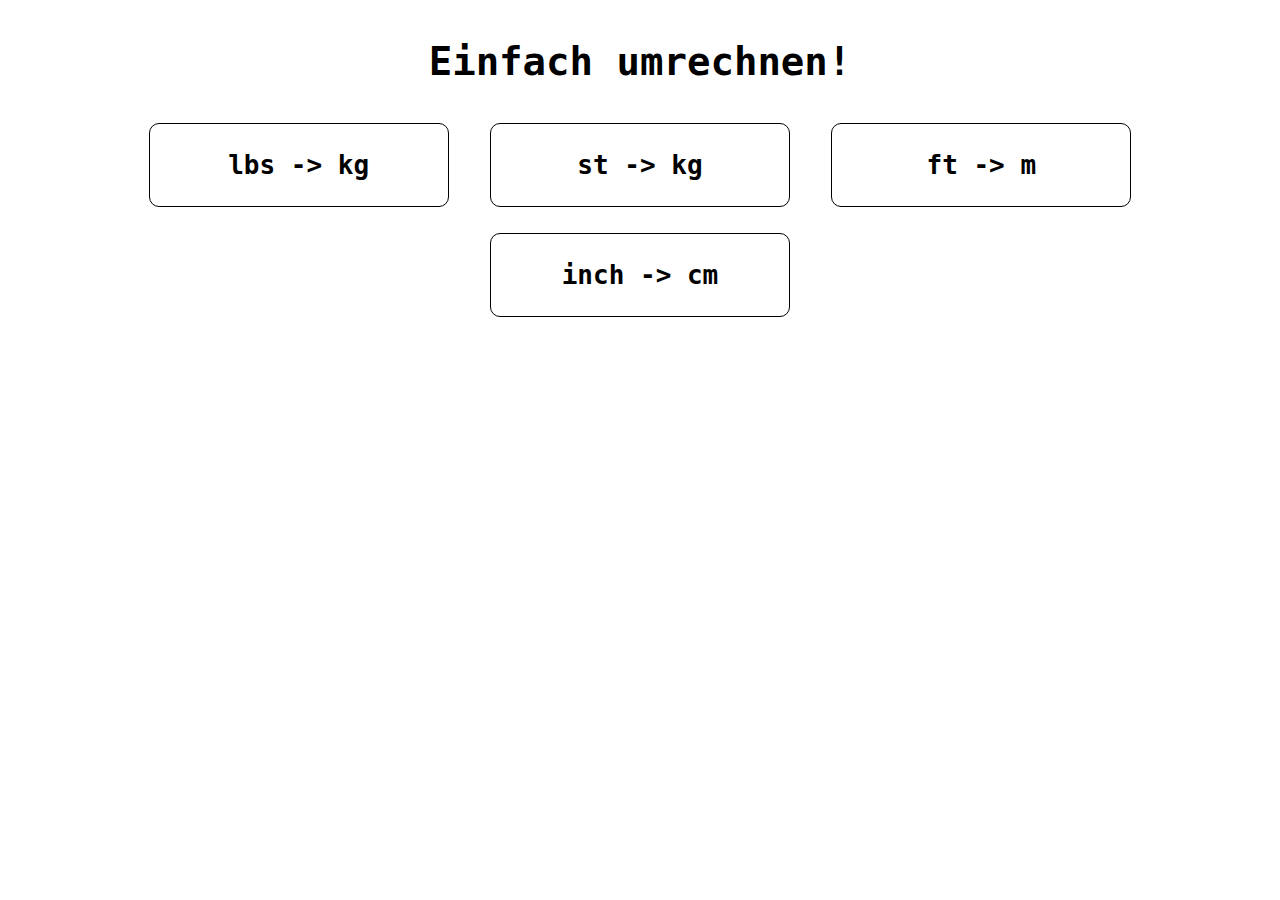
<file: home.html>
<!DOCTYPE html>
<html lang="de" dir="ltr">

<head>
  <meta charset="utf-8">
  <link rel="stylesheet" href="index.css">
  <title>Startseite - Rechnerübersicht</title>
</head>

<body>
  <h1 class="main-heading">Einfach umrechnen!</h1>

  <section class="calculators-container">

    <a href="lbs-kg.html" class="start-item">lbs -> kg</a>
    <a href="st-kg.html" class="start-item">st -> kg</a>
    <a class="start-item">ft -> m</a>
    <a class="start-item">inch -> cm</a>

  </section>
</body>

</html>
</file>
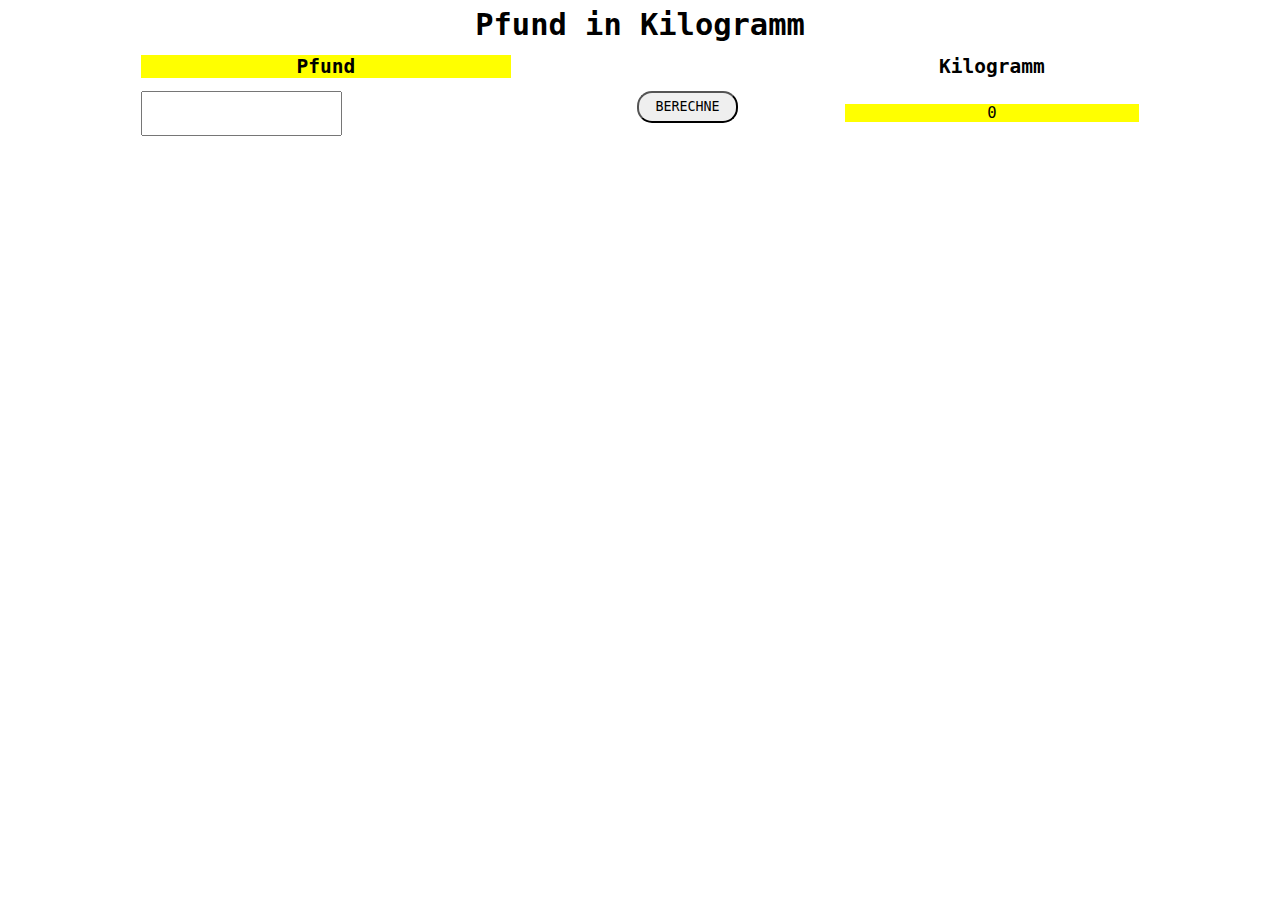
<file: lbs-kg.html>
<!DOCTYPE html>
<html lang="de" dir="ltr">

<head>
  <meta charset="utf-8">
  <link rel="stylesheet" href="index.css">
  <title>Pfund in Kilogramm umwandeln</title>
</head>

<body>

  <section class="container">
    <div class="calcHeadings">
      <h3>Pfund in Kilogramm</h3>
    </div>

    <div class="inputHeading">
      <h2>Pfund</h2>
    </div>
    <div class="inputField"><input type="number" id="pounds"></div>

    <div class="btn"><button id="btn">Berechne</button></div>

    <div class="outputHeading">
      <h2>Kilogramm</h2>
    </div>
    <div class="result">
      <p id="result">0</p>
    </div>
  </section>

  <script src="calc.js"></script>

</body>

</html>
</file>
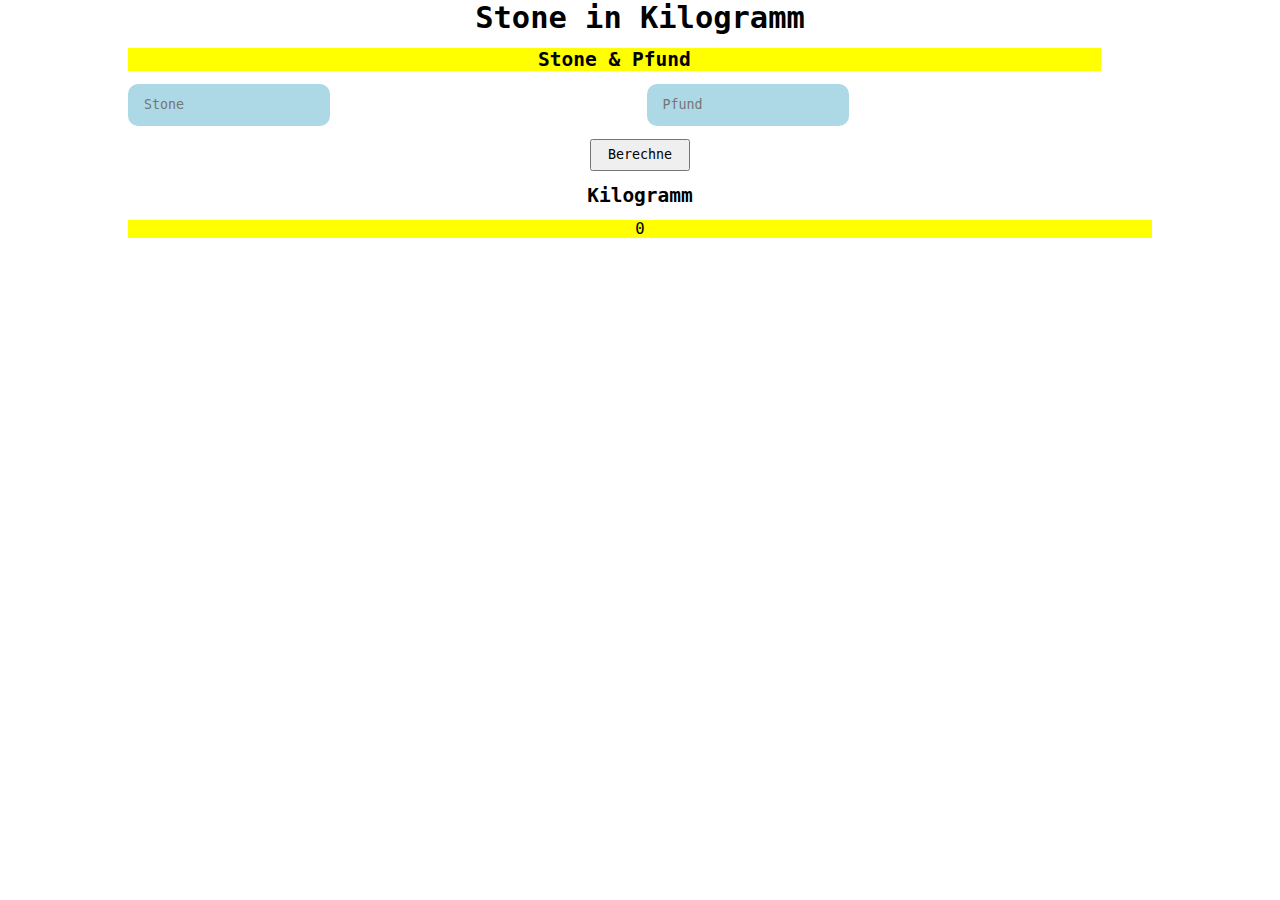
<file: st-kg.html>
<!DOCTYPE html>
<html lang="de" dir="ltr">
  <head>
    <meta charset="utf-8">
    <link rel="stylesheet" href="index.css">
    <title>Stone in Kilogramm umwandeln</title>
  </head>
  <body>

    <section class="stone-to-kg-container">
      <div class="calcHeadings">
        <h3>Stone in Kilogramm</h3>
      </div>

      <div class="inputHeading">
        <h2>Stone & Pfund</h2>
      </div>
      <div class="inputFieldStone"><input type="number" id="stone" class="inputStyle" placeholder="Stone"></div>
      <div class="inputFieldPound"><input type="number" id="lbs" class="inputStyle" placeholder="Pfund"></div>

      <div class="btn"><button id="to-kg-btn" class="convertButton">Berechne</button></div>

      <div class="outputHeading">
        <h2>Kilogramm</h2>
      </div>
      <div class="result">
        <p id="in-kg-result">0</p>
      </div>
    </section>

  </body>
</html>
</file>
<file: index.css>
* {
  margin: 0;
  padding: 0;
  box-sizing: border-box;
  font-family: monospace;
}

body {
  width: 80%;
  margin: 0 auto;
}

/*---------------
     home
 ----------------*/
.main-heading {
  text-align: center;
  font-size: 3em;
  margin-top: 1em;
}

.calculators-container {
  display: flex;
  justify-content: space-between;
  margin: 2em auto;
  flex-wrap: wrap;
}

.start-item {
  border: 1px solid black;
  border-radius: 10px;
  font-size: 2em;
  padding: 1em 1.2em;
  width: 300px;
  margin: 0.5em auto;
  text-align: center;
  font-weight: 600;
  text-decoration: none;
  color: black;
}

.start-item:hover,
.start-item:focus {
  border-color: purple;
  color: purple;
}

/*---------------
     lbs-kg
 ----------------*/
.container {
  margin: 0 auto;
  padding: 0.5em 1em;
  display: grid;
  grid-template-areas:
    'heading heading heading'
    'inputHeading . outputHeading'
    'pfundInput button ergebnis';
  grid-gap: 1em;
}

.calcHeadings {
  grid-area: heading;
  text-align: center;
  font-size: 2em;
}

.inputHeading {
  grid-area: inputHeading;
  text-align: center;
  background-color: yellow;
  width: 95%;
}

.outputHeading {
  grid-area: outputHeading;
  text-align: center;
}

.inputField {
  grid-area: pfundInput;
  margin: auto 0;
}

.inputFieldStone {
  grid-area: stoneInput;
  margin: auto 0;
}

.inputFieldPound {
  grid-area: lbsInput;
  margin: auto 0;
}

.inputStyle {
  border: none;
  background-color: lightblue;
  padding: 1em 1.2em;
  border-radius: 10px;
}

#pounds {
  padding: 1em;
  font-family: monospace;
}

.btn {
  grid-area: button;
  margin: 0 auto;
}

.convertButton {
  padding: 0.5em 1.2em;
}

#btn {
  padding: 0.5em 1.2em;
  text-transform: uppercase;
  border-radius: 15px;
}

.result {
  grid-area: ergebnis;
  background-color: yellow;
  text-align: center;
  margin: auto 0;
  font-size: 1.2em;
}

.stone-to-kg-container {
  display: grid;
  grid-template-areas:
    'heading heading'
    'inputHeading inputHeading'
    'stoneInput lbsInput'
    'button button'
    'outputHeading outputHeading'
    'ergebnis ergebnis';
  grid-gap: 1em;
}
</file>
